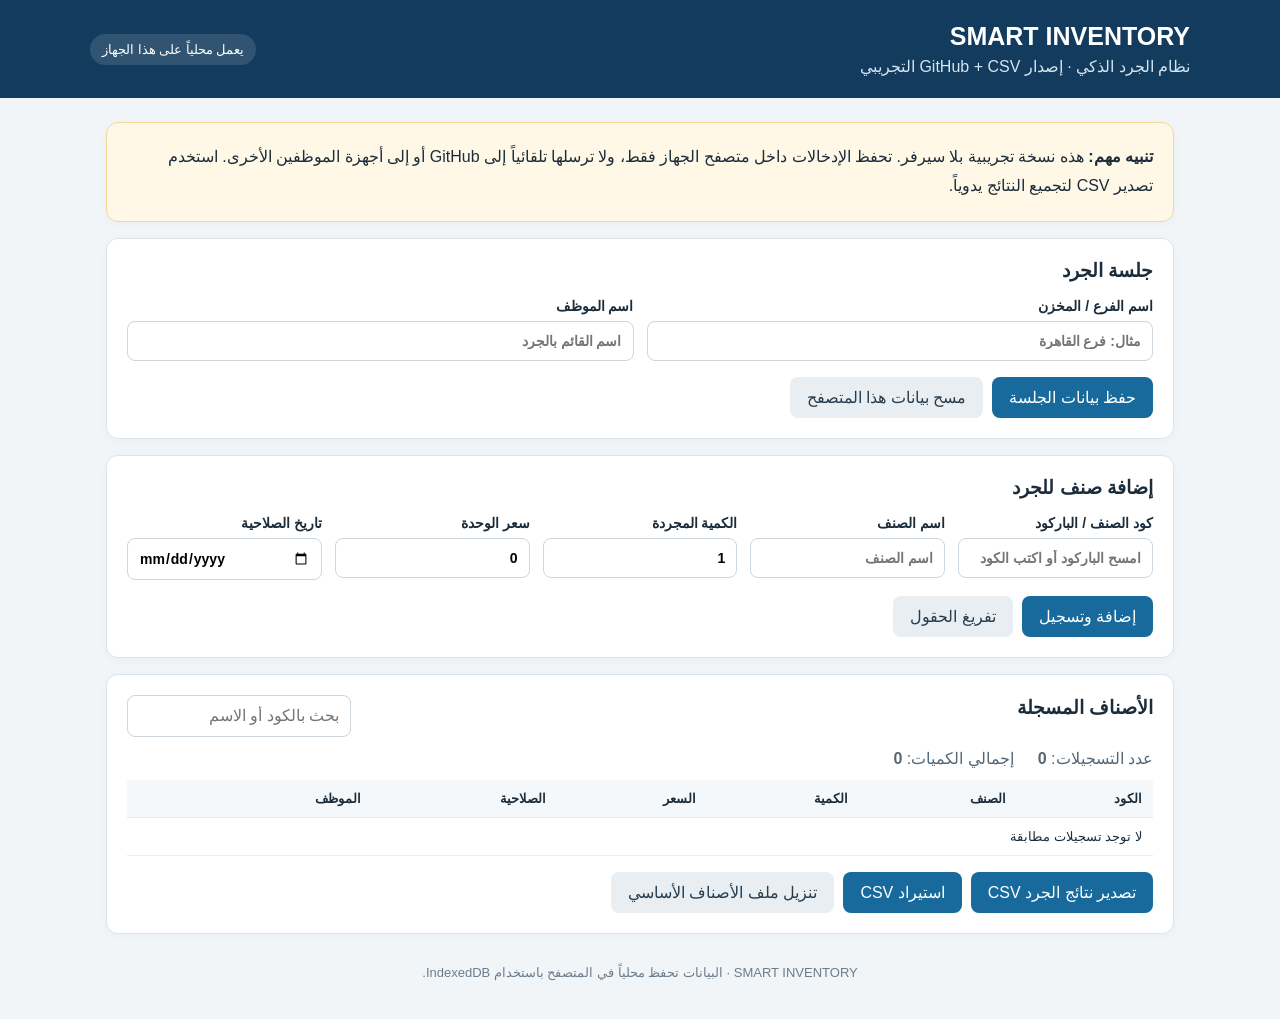
<file: docs/index.html>
<!doctype html>
<html lang="ar" dir="rtl">
<head>
<meta charset="utf-8"><meta name="viewport" content="width=device-width,initial-scale=1">
<meta name="theme-color" content="#123b5d"><meta name="description" content="SMART INVENTORY - نسخة محلية تعتمد على CSV">
<link rel="manifest" href="./manifest.webmanifest"><link rel="stylesheet" href="./style.css">
<title>SMART INVENTORY – نظام الجرد الذكي</title>
</head>
<body>
<header><div><h1>SMART INVENTORY</h1><p>نظام الجرد الذكي · إصدار GitHub + CSV التجريبي</p></div><span id="connection">يعمل محلياً على هذا الجهاز</span></header>
<main>
<section class="notice"><b>تنبيه مهم:</b> هذه نسخة تجريبية بلا سيرفر. تحفظ الإدخالات داخل متصفح الجهاز فقط، ولا ترسلها تلقائياً إلى GitHub أو إلى أجهزة الموظفين الأخرى. استخدم تصدير CSV لتجميع النتائج يدوياً.</section>
<section class="panel">
<h2>جلسة الجرد</h2>
<div class="grid"><label>اسم الفرع / المخزن<input id="branch" placeholder="مثال: فرع القاهرة"></label><label>اسم الموظف<input id="employee" placeholder="اسم القائم بالجرد"></label></div>
<div class="actions"><button id="saveSession">حفظ بيانات الجلسة</button><button class="secondary" id="clearLocal">مسح بيانات هذا المتصفح</button></div>
</section>
<section class="panel">
<h2>إضافة صنف للجرد</h2>
<div class="grid">
<label>كود الصنف / الباركود<input id="code" autocomplete="off" placeholder="امسح الباركود أو اكتب الكود"></label>
<label>اسم الصنف<input id="name" placeholder="اسم الصنف"></label>
<label>الكمية المجردة<input id="qty" type="number" step="any" value="1"></label>
<label>سعر الوحدة<input id="price" type="number" step="any" min="0" value="0"></label>
<label>تاريخ الصلاحية<input id="expiry" type="date"></label>
</div>
<div class="actions"><button id="addItem">إضافة وتسجيل</button><button class="secondary" id="clearForm">تفريغ الحقول</button></div>
</section>
<section class="panel">
<div class="section-head"><h2>الأصناف المسجلة</h2><input id="search" placeholder="بحث بالكود أو الاسم"></div>
<div class="stats"><span>عدد التسجيلات: <b id="count">0</b></span><span>إجمالي الكميات: <b id="total">0</b></span></div>
<div class="table-wrap"><table><thead><tr><th>الكود</th><th>الصنف</th><th>الكمية</th><th>السعر</th><th>الصلاحية</th><th>الموظف</th><th></th></tr></thead><tbody id="rows"><tr><td colspan="7">لا توجد تسجيلات بعد</td></tr></tbody></table></div>
<div class="actions"><button id="exportCsv">تصدير نتائج الجرد CSV</button><label class="file-button">استيراد CSV<input id="importCsv" type="file" accept=".csv,text/csv"></label><button class="secondary" id="downloadCatalog">تنزيل ملف الأصناف الأساسي</button></div>
</section>
<footer>SMART INVENTORY · البيانات تحفظ محلياً في المتصفح باستخدام IndexedDB.</footer>
</main>
<script src="./app.js"></script>
</body></html>
</file>
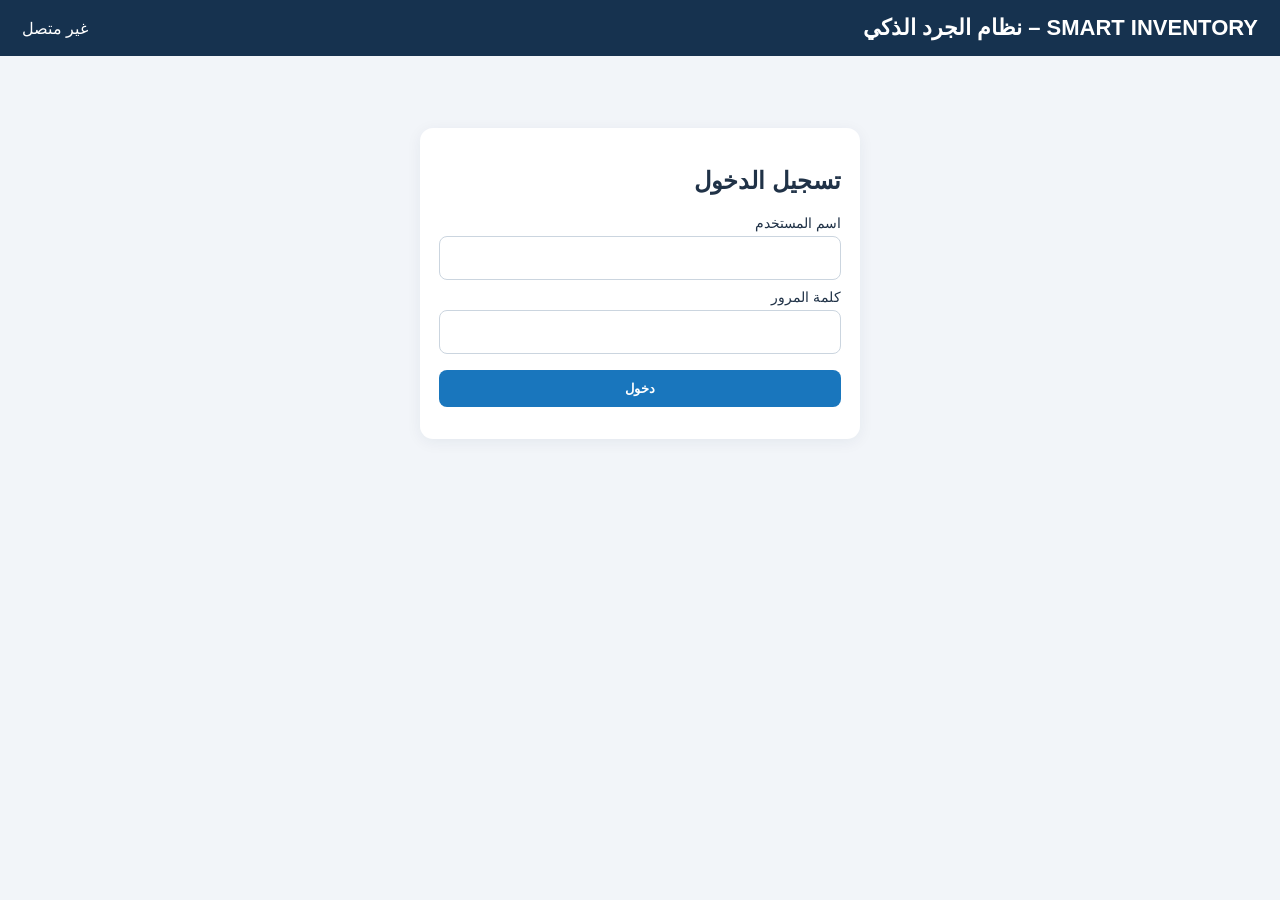
<file: SMART_INVENTORY_RELEASE_CANDIDATE/SMART_INVENTORY_COMPLETE/backend/static/index.html>
<!doctype html><nhtml lang="ar" dir="rtl"><head><meta charset="utf-8"><meta name="viewport" content="width=device-width,initial-scale=1"><meta name="theme-color" content="#16324f"><link rel="manifest" href="/manifest.webmanifest"><title>SMART INVENTORY | نظام الجرد الذكي</title><style>
:root{--navy:#16324f;--blue:#1976bd;--bg:#f2f5f9;--card:#fff;--muted:#68798b;--green:#159765;--red:#c8463a}*{box-sizing:border-box}body{margin:0;background:var(--bg);font-family:Tahoma,Arial,sans-serif;color:#203247}.top{background:var(--navy);color:#fff;padding:15px 22px;display:flex;justify-content:space-between;align-items:center;gap:12px;flex-wrap:wrap}.top h2{margin:0;font-size:22px}.wrap{max-width:1450px;margin:22px auto;padding:0 16px}.grid{display:grid;grid-template-columns:repeat(auto-fit,minmax(180px,1fr));gap:14px}.card{background:var(--card);padding:19px;border-radius:13px;box-shadow:0 3px 15px #162f4b10;margin-bottom:16px}.stat{background:#e8f2fb}.stat small{color:var(--muted)}.stat strong{display:block;font-size:25px;margin-top:9px}.row{display:flex;gap:10px;flex-wrap:wrap;align-items:center}.row>*{flex:1}.btn{border:0;background:var(--blue);color:white;padding:11px 16px;border-radius:8px;cursor:pointer;font-weight:bold}.btn.gray{background:#68798b}.btn.green{background:var(--green)}.btn.red{background:var(--red)}input,select{padding:12px;border:1px solid #cbd5df;border-radius:8px;width:100%;font:inherit;background:#fff}label{display:block;margin:9px 0 5px;font-size:14px}.tabs{display:flex;gap:8px;flex-wrap:wrap;margin:16px 0}.tabs button{background:#607487}.tabs button.active{background:var(--blue)}.hidden{display:none!important}table{width:100%;border-collapse:collapse;min-width:760px}th,td{padding:10px;border-bottom:1px solid #e6ebf0;text-align:right;font-size:13px}th{background:#edf3f8}.tablebox{overflow:auto}.muted{color:var(--muted);font-size:13px}.pill{display:inline-block;padding:5px 9px;border-radius:30px;background:#e7f1fa}.login{max-width:440px;margin:8vh auto}.notice{padding:10px;border-radius:8px;background:#fff3cd;margin:10px 0}.bar{height:9px;background:#dce5ed;border-radius:10px;overflow:hidden}.bar span{display:block;height:100%;background:var(--green)}.title{display:flex;justify-content:space-between;align-items:center;gap:10px;flex-wrap:wrap}.search{max-width:440px}@media(max-width:650px){.wrap{padding:0 10px}.card{padding:14px}.top{padding:13px}}
</style></head><body><header class="top"><h2>SMART INVENTORY – نظام الجرد الذكي</h2><div id="who">غير متصل</div></header><main class="wrap"><section id="login" class="card login"><h2>تسجيل الدخول</h2><label>اسم المستخدم</label><input id="username" autocomplete="username"><label>كلمة المرور</label><input id="password" type="password" autocomplete="current-password"><button class="btn" style="width:100%;margin-top:16px" onclick="login()">دخول</button><p id="loginmsg" class="muted"></p></section>
<section id="app" class="hidden"><div class="grid"><div class="card stat"><small>المستخدم الحالي</small><strong id="statuser">-</strong></div><div class="card stat"><small>عمليات الجرد</small><strong id="statsessions">0</strong></div><div class="card stat"><small>عدد الموظفين</small><strong id="statusers">0</strong></div><div class="card stat"><small>أصناف الملف الرئيسي</small><strong id="statcatalog">0</strong></div></div><div class="tabs"><button class="btn active" data-tab="count" onclick="tab('count',this)">الجرد والبحث</button><button class="btn gray" data-tab="sessions" onclick="tab('sessions',this)">عمليات الجرد</button><button class="btn gray" data-tab="catalog" onclick="tab('catalog',this)">ملف الأصناف الرئيسي</button><button class="btn gray admin" data-tab="users" onclick="tab('users',this)">إدارة الموظفين</button><button class="btn gray" data-tab="reports" onclick="tab('reports',this)">التقارير</button><button class="btn gray admin" data-tab="audit" onclick="tab('audit',this)">سجل النشاط</button><button class="btn red" onclick="logout()">تسجيل الخروج</button></div>
<section id="pane-count"><div class="card"><div class="title"><h3>اختيار عملية الجرد</h3><span class="pill" id="net">متصل</span></div><select id="sessionSelect" onchange="loadItems()"></select><div id="progress" class="muted" style="margin:12px 0"></div><div class="bar"><span id="progressbar" style="width:0%"></span></div></div><div class="card"><h3>تسجيل الجرد بالباركود أو البحث</h3><div class="row"><input id="scan" placeholder="امسح الباركود أو اكتب كود / اسم الصنف" onkeydown="if(event.key==='Enter')searchItem()"><button class="btn" onclick="searchItem()">بحث</button></div><div id="found" class="muted" style="margin:10px 0"></div><div class="grid"><div><label>كود الصنف / الباركود</label><input id="code"></div><div><label>اسم الصنف</label><input id="itemname"></div><div><label>الكمية الفعلية (تقبل السالب)</label><input id="qty" type="number" step="any"></div><div><label>تاريخ الصلاحية</label><input id="expiry" type="date"></div><div><label>سعر الوحدة</label><input id="price" type="number" step="any" value="0"></div></div><button class="btn green" style="margin-top:14px" onclick="saveCount()">حفظ الجرد</button><p class="muted">عند انقطاع الإنترنت تُحفظ الحركة في قائمة انتظار على الجهاز وتُرسل عند عودة الاتصال وفتح التطبيق.</p></div><div class="card"><div class="title"><h3>أصناف عملية الجرد</h3><input class="search" id="itemfilter" placeholder="تصفية الأصناف" oninput="loadItems()"></div><div class="tablebox"><table><thead><tr><th>الكود</th><th>الصنف</th><th>الرصيد</th><th>المجرد</th><th>الفرق</th><th>الصلاحية</th></tr></thead><tbody id="itemrows"></tbody></table></div></div></section>
<section id="pane-sessions" class="hidden"><div class="card"><h3>إنشاء عملية جرد جديدة</h3><div class="grid"><div><label>كود الفرع / المخزن</label><input id="branchcode"></div><div><label>اسم الفرع / المخزن</label><input id="branchname"></div><div><label>نوع الجرد</label><select id="mode"><option value="excel">جرد بملف أرصدة Excel</option><option value="direct">جرد مباشر بدون أرصدة</option></select></div></div><button class="btn" onclick="createSession()">إنشاء عملية الجرد</button></div><div class="card"><h3>استيراد ملف Excel / CSV للعملية المختارة</h3><input type="file" id="excel" accept=".xlsx,.xlsm,.csv"><button class="btn" onclick="importFile()" style="margin-top:10px">استيراد الأصناف والأرصدة</button><p class="muted">الأعمدة المقبولة: كود الصنف، اسم الصنف، الرصيد / الكمية، السعر، الباركود. يجب وجود عمود كود الصنف.</p></div><div class="card"><h3>قائمة عمليات الجرد</h3><div id="sessionlist"></div></div></section>
<section id="pane-catalog" class="hidden"><div class="card"><h3>إضافة صنف للملف الرئيسي</h3><div class="grid"><div><label>الكود</label><input id="catcode"></div><div><label>الباركود</label><input id="catbarcode"></div><div><label>اسم الصنف</label><input id="catname"></div><div><label>الوحدة</label><input id="catunit" value="قطعة"></div><div><label>السعر</label><input id="catprice" type="number" value="0"></div></div><button class="btn" onclick="addCatalog()">حفظ الصنف</button></div><div class="card"><input id="catsearch" placeholder="بحث في ملف الأصناف" oninput="loadCatalog()"><div class="tablebox"><table><thead><tr><th>الكود</th><th>الباركود</th><th>الاسم</th><th>الوحدة</th><th>السعر</th></tr></thead><tbody id="catrows"></tbody></table></div></div></section>
<section id="pane-users" class="hidden"><div class="card"><h3>إضافة موظف</h3><div class="grid"><div><label>اسم المستخدم</label><input id="newuser"></div><div><label>الاسم الكامل</label><input id="newfullname"></div><div><label>كلمة المرور (8 أحرف على الأقل)</label><input id="newpass" type="password"></div><div><label>الصلاحية</label><select id="newrole"><option value="employee">موظف</option><option value="admin">مدير</option></select></div></div><button class="btn" onclick="addUser()">إنشاء المستخدم</button></div><div class="card" id="userlist"></div></section>
<section id="pane-reports" class="hidden"><div class="card"><h3>تقارير الجرد</h3><select id="reportSession"></select><button class="btn" onclick="loadReport()">عرض التقرير</button><button class="btn green" onclick="downloadReport()">تصدير Excel</button><div id="summary" class="grid" style="margin-top:14px"></div><div class="tablebox"><table><thead><tr><th>الكود</th><th>الصنف</th><th>الدفتري</th><th>الفعلي</th><th>الفرق</th><th>قيمة الفرق</th></tr></thead><tbody id="reportrows"></tbody></table></div></div></section>
<section id="pane-audit" class="hidden"><div class="card"><h3>سجل النشاط</h3><div id="auditlist"></div></div></section></section></main>
<script>
let token=localStorage.getItem('si_token'), me=null, sessions=[], items=[];const $=id=>document.getElementById(id);const api=async(path,opt={})=>{let h=opt.headers||{};if(token)h.Authorization='Bearer '+token;if(opt.body&&!(opt.body instanceof FormData))h['Content-Type']='application/json';let r=await fetch('/api'+path,{...opt,headers:h});if(!r.ok){let e=Error((await r.json()).detail||'حدث خطأ');e.status=r.status;throw e;}return r.status===204?{}:r.json()};
async function login(){try{let x=await api('/login',{method:'POST',body:JSON.stringify({username:$('username').value,password:$('password').value})});token=x.token;localStorage.setItem('si_token',token);await boot()}catch(e){$('loginmsg').textContent=e.message}}
async function boot(){try{me=await api('/me');localStorage.setItem('si_me',JSON.stringify(me));$('login').classList.add('hidden');$('app').classList.remove('hidden');$('who').textContent='مرحباً '+me.full_name+' ('+me.username+')';$('statuser').textContent=me.username;document.querySelectorAll('.admin').forEach(x=>x.classList.toggle('hidden',me.role!=='admin'));try{let d=await api('/dashboard');$('statsessions').textContent=d.sessions;$('statusers').textContent=d.users;$('statcatalog').textContent=d.catalog}catch{}await loadSessions();syncQueue()}catch(e){if(!navigator.onLine&&token&&localStorage.getItem('si_me')){me=JSON.parse(localStorage.getItem('si_me'));$('login').classList.add('hidden');$('app').classList.remove('hidden');$('who').textContent='وضع عدم الاتصال – '+me.full_name;$('statuser').textContent=me.username;document.querySelectorAll('.admin').forEach(x=>x.classList.toggle('hidden',me.role!=='admin'));sessions=JSON.parse(localStorage.getItem('si_sessions')||'[]');renderSessionSelect();renderSessions();if($('sessionSelect').value)loadItems();$('net').textContent='غير متصل';return}if(navigator.onLine){token=null;localStorage.removeItem('si_token');localStorage.removeItem('si_me')}$('login').classList.remove('hidden')}}
async function logout(){try{await api('/logout',{method:'POST'})}catch{}localStorage.removeItem('si_token');token=null;location.reload()}
function tab(t,b){document.querySelectorAll('[id^=pane-]').forEach(x=>x.classList.add('hidden'));$('pane-'+t).classList.remove('hidden');document.querySelectorAll('.tabs button').forEach(x=>x.classList.remove('active'));b.classList.add('active');if(t==='catalog')loadCatalog();if(t==='users')loadUsers();if(t==='reports')fillReport();if(t==='audit')loadAudit();if(t==='sessions')renderSessions()}
function renderSessionSelect(){let s=$('sessionSelect'),old=s.value;s.innerHTML=sessions.map(x=>`<option value="${x.id}">${esc(x.branch_name)} (${esc(x.branch_code||'')}) – ${(x.created_at||'').slice(0,10)} – ${x.status==='open'?'مفتوحة':'مغلقة'}</option>`).join('');if(old)s.value=old;fillReport();renderSessions()}async function loadSessions(){try{sessions=await api('/sessions');localStorage.setItem('si_sessions',JSON.stringify(sessions))}catch(e){sessions=JSON.parse(localStorage.getItem('si_sessions')||'[]')}renderSessionSelect();if($('sessionSelect').value)loadItems()}
function renderSessions(){$('sessionlist').innerHTML=sessions.map(x=>`<div class="card"><b>${esc(x.branch_name)}</b> – ${esc(x.branch_code)} <span class="pill">${x.counted}/${x.total} تم جرده</span><p class="muted">${esc(x.title)} | ${x.mode==='direct'?'جرد مباشر':'جرد بملف أرصدة'} | ${x.status}</p></div>`).join('')||'لا توجد عمليات جرد'}
async function createSession(){try{let x=await api('/sessions',{method:'POST',body:JSON.stringify({branch_code:$('branchcode').value,branch_name:$('branchname').value,mode:$('mode').value})});await loadSessions();$('sessionSelect').value=x.id;alert('تم إنشاء عملية الجرد')}catch(e){alert(e.message)}}
async function importFile(){let f=$('excel').files[0],sid=$('sessionSelect').value;if(!f||!sid)return alert('اختر ملفاً وعملية جرد');let fd=new FormData();fd.append('file',f);try{let r=await api(`/sessions/${sid}/import`,{method:'POST',body:fd});alert('تم استيراد '+r.items+' صنف');await loadSessions();loadItems()}catch(e){alert(e.message)}}
async function loadItems(){let sid=$('sessionSelect').value;if(!sid)return;try{items=await api(`/sessions/${sid}/items?q=${encodeURIComponent($('itemfilter').value)}`);localStorage.setItem('si_items_'+sid,JSON.stringify(items))}catch(e){items=JSON.parse(localStorage.getItem('si_items_'+sid)||'[]');$('found').textContent='تعذر الاتصال؛ تعرض آخر بيانات محفوظة على هذا الجهاز.'}finally{}$('itemrows').innerHTML=items.map(x=>`<tr><td>${esc(x.code)}</td><td>${esc(x.name)}</td><td>${x.book_qty}</td><td>${x.counted_qty??'—'}</td><td>${x.counted_qty==null?'—':Number(x.counted_qty)-Number(x.book_qty)}</td><td>${esc(x.expiry||'')}</td></tr>`).join('');try{let all=await api(`/reports/${sid}`);let p=all.summary.total?Math.round(all.summary.counted/all.summary.total*100):0;$('progress').textContent=`${all.summary.counted} تم جردها من ${all.summary.total} | نسبة الإنجاز ${p}%`;$('progressbar').style.width=p+'%'}catch(e){$('progress').textContent='بيانات محفوظة محلياً؛ ستظهر الإحصاءات بعد عودة الاتصال.'}}
async function searchItem(){let q=$('scan').value.trim();if(!q)return;try{let found=await api('/catalog?q='+encodeURIComponent(q));let x=found.find(x=>x.code===q||x.barcode===q)||found[0];let inSession=items.find(x=>x.code===q||x.barcode===q)||items.find(x=>x.name.includes(q));if(x){$('code').value=x.code;$('itemname').value=x.name;$('price').value=x.price||0;$('found').textContent='تم العثور في الملف الرئيسي: '+x.name}else if(inSession){$('code').value=inSession.code;$('itemname').value=inSession.name;$('price').value=inSession.price||0;$('found').textContent='تم العثور في أصناف عملية الجرد'}else{$('code').value=q;$('itemname').value='';$('found').textContent='صنف جديد؛ أدخل اسمه وكميته وسيضاف للعملية.'}$('qty').focus()}catch(e){$('found').textContent=e.message}}
async function saveCount(){let sid=$('sessionSelect').value,x={code:$('code').value.trim(),name:$('itemname').value,qty:Number($('qty').value),expiry:$('expiry').value,price:Number($('price').value||0)};if(!sid||!x.code||$('qty').value==='')return alert('اختر عملية وأدخل الكود والكمية');try{await api(`/sessions/${sid}/count`,{method:'POST',body:JSON.stringify(x)});$('found').textContent='تم حفظ الجرد بنجاح';$('scan').value='';$('code').value='';$('itemname').value='';$('qty').value='';$('expiry').value='';await loadItems()}catch(e){if(e.status){alert(e.message);return}let q=JSON.parse(localStorage.getItem('si_queue')||'[]');q.push({...x,session_id:Number(sid),client_id:crypto.randomUUID()});localStorage.setItem('si_queue',JSON.stringify(q));let cached=JSON.parse(localStorage.getItem('si_items_'+sid)||'[]');let hit=cached.find(z=>z.code===x.code||z.barcode===x.code);if(hit){hit.counted_qty=x.qty;hit.expiry=x.expiry}else cached.push({id:'local-'+Date.now(),session_id:Number(sid),code:x.code,barcode:x.code,name:x.name,book_qty:0,price:x.price,counted_qty:x.qty,expiry:x.expiry});localStorage.setItem('si_items_'+sid,JSON.stringify(cached));$('found').textContent='انقطع الاتصال؛ تم حفظ الحركة محلياً للمزامنة لاحقاً.';await loadItems();}}
async function syncQueue(){if(!navigator.onLine)return;let q=JSON.parse(localStorage.getItem('si_queue')||'[]');if(!q.length)return;try{let r=await api('/sync',{method:'POST',body:JSON.stringify(q)});let done=new Set(r.synced);localStorage.setItem('si_queue',JSON.stringify(q.filter(x=>!done.has(x.client_id))));if(r.rejected&&r.rejected.length)$('found').textContent='هناك '+r.rejected.length+' حركة لم تتم مزامنتها؛ راجع حالة عملية الجرد.';if(r.count)loadItems()}catch{}}
async function addCatalog(){try{await api('/catalog',{method:'POST',body:JSON.stringify({code:$('catcode').value,name:$('catname').value,barcode:$('catbarcode').value,unit:$('catunit').value,price:Number($('catprice').value||0)})});alert('تم حفظ الصنف');loadCatalog()}catch(e){alert(e.message)}}
async function loadCatalog(){try{let a=await api('/catalog?q='+encodeURIComponent($('catsearch').value));$('catrows').innerHTML=a.map(x=>`<tr><td>${esc(x.code)}</td><td>${esc(x.barcode)}</td><td>${esc(x.name)}</td><td>${esc(x.unit)}</td><td>${x.price}</td></tr>`).join('')}catch{}}
async function addUser(){try{await api('/users',{method:'POST',body:JSON.stringify({username:$('newuser').value,full_name:$('newfullname').value,password:$('newpass').value,role:$('newrole').value})});alert('تم إنشاء المستخدم');loadUsers()}catch(e){alert(e.message)}}
async function loadUsers(){try{let a=await api('/users');$('userlist').innerHTML='<div class="tablebox"><table><tr><th>المستخدم</th><th>الاسم</th><th>الصلاحية</th><th>الحالة</th><th></th></tr>'+a.map(x=>`<tr><td>${esc(x.username)}</td><td>${esc(x.full_name)}</td><td>${x.role}</td><td>${x.active?'نشط':'موقوف'}</td><td><button class="btn gray" onclick="toggleUser(${x.id})">تغيير الحالة</button></td></tr>`).join('')+'</table></div>'}catch(e){$('userlist').textContent=e.message}}
async function toggleUser(id){await api('/users/'+id+'/toggle',{method:'POST'});loadUsers()}
function fillReport(){$('reportSession').innerHTML=sessions.map(x=>`<option value="${x.id}">${esc(x.branch_name)} – ${x.id}</option>`).join('')}
async function loadReport(){let r=await api('/reports/'+$('reportSession').value),s=r.summary;$('summary').innerHTML=[['إجمالي الأصناف',s.total],['تم جردها',s.counted],['عجز',s.shortage],['زيادة',s.surplus],['مطابقة',s.matched],['قيمة العجز',s.shortage_value.toFixed(2)],['قيمة الزيادة',s.surplus_value.toFixed(2)]].map(x=>`<div class="card stat"><small>${x[0]}</small><strong>${x[1]}</strong></div>`).join('');$('reportrows').innerHTML=r.rows.map(x=>`<tr><td>${esc(x.code)}</td><td>${esc(x.name)}</td><td>${x.book_qty}</td><td>${x.counted_qty==null?'لم يتم الجرد':x.counted_qty}</td><td>${x.counted_qty==null?'—':x.diff}</td><td>${x.counted_qty==null?'—':Number(x.diff_value).toFixed(2)}</td></tr>`).join('')}
async function downloadReport(){let id=$('reportSession').value;if(!id)return;try{let r=await fetch('/api/reports/'+id+'/xlsx',{headers:{Authorization:'Bearer '+token}});if(!r.ok)throw Error('تعذر تنزيل التقرير');let b=await r.blob(),a=document.createElement('a');a.href=URL.createObjectURL(b);a.download='SMART_INVENTORY_'+id+'.xlsx';a.click();URL.revokeObjectURL(a.href)}catch(e){alert(e.message)}}
async function loadAudit(){try{let a=await api('/audit');$('auditlist').innerHTML='<div class="tablebox"><table><tr><th>المستخدم</th><th>العملية</th><th>التفاصيل</th><th>الوقت</th></tr>'+a.map(x=>`<tr><td>${esc(x.username||'')}</td><td>${esc(x.action)}</td><td>${esc(x.details)}</td><td>${esc(x.created_at)}</td></tr>`).join('')+'</table></div>'}catch(e){$('auditlist').textContent=e.message}}
function esc(x){return String(x??'').replace(/[&<>"']/g,c=>({'&':'&amp;','<':'&lt;','>':'&gt;','"':'&quot;',"'":'&#39;'}[c]))}window.addEventListener('online',()=>{$('net').textContent='متصل';syncQueue()});window.addEventListener('offline',()=>$('net').textContent='غير متصل');if('serviceWorker'in navigator)navigator.serviceWorker.register('/sw.js');if(token)boot();
</script></body></html>
</file>
<file: docs/style.css>
:root{font-family:Tahoma,Arial,sans-serif;color:#1b2c3b;background:#f2f5f8}*{box-sizing:border-box}body{margin:0}header{background:#123b5d;color:white;padding:22px max(18px,calc((100% - 1100px)/2));display:flex;justify-content:space-between;align-items:center;gap:16px}h1{margin:0;font-size:25px}header p{margin:6px 0 0;color:#d5e5ef}header span{font-size:13px;background:#ffffff20;padding:8px 12px;border-radius:20px}main{max-width:1100px;margin:24px auto;padding:0 16px}.panel,.notice{background:white;border:1px solid #dce4eb;border-radius:12px;padding:20px;margin-bottom:16px;box-shadow:0 2px 8px #142d4208}.notice{background:#fff8e7;border-color:#f0d99b;line-height:1.8}h2{font-size:19px;margin:0 0 16px}.grid{display:grid;grid-template-columns:repeat(auto-fit,minmax(190px,1fr));gap:13px}label{display:flex;flex-direction:column;gap:7px;font-size:14px;font-weight:600}input{font:inherit;border:1px solid #cbd6df;border-radius:8px;padding:11px;min-width:0;background:#fff}input:focus{outline:2px solid #9bc8e5;border-color:#367eac}.actions{display:flex;flex-wrap:wrap;gap:9px;margin-top:16px}button,.file-button{border:0;border-radius:8px;background:#176a9b;color:white;padding:11px 17px;font:inherit;cursor:pointer}.secondary{background:#e9eef2;color:#263d50}.file-button input{display:none}.section-head{display:flex;align-items:center;justify-content:space-between;gap:12px}.section-head input{max-width:280px}.stats{display:flex;gap:24px;margin:12px 0;color:#536777}.table-wrap{overflow:auto}table{border-collapse:collapse;width:100%;white-space:nowrap}th,td{text-align:right;padding:11px;border-bottom:1px solid #e7edf1;font-size:13px}th{background:#f5f8fa}.delete{background:#fae9e7;color:#9b3025;padding:6px 10px}footer{text-align:center;color:#6b7d8b;padding:15px;font-size:13px}@media(max-width:600px){header{align-items:flex-start;flex-direction:column}.section-head{align-items:stretch;flex-direction:column}.section-head input{max-width:none}}
</file>
